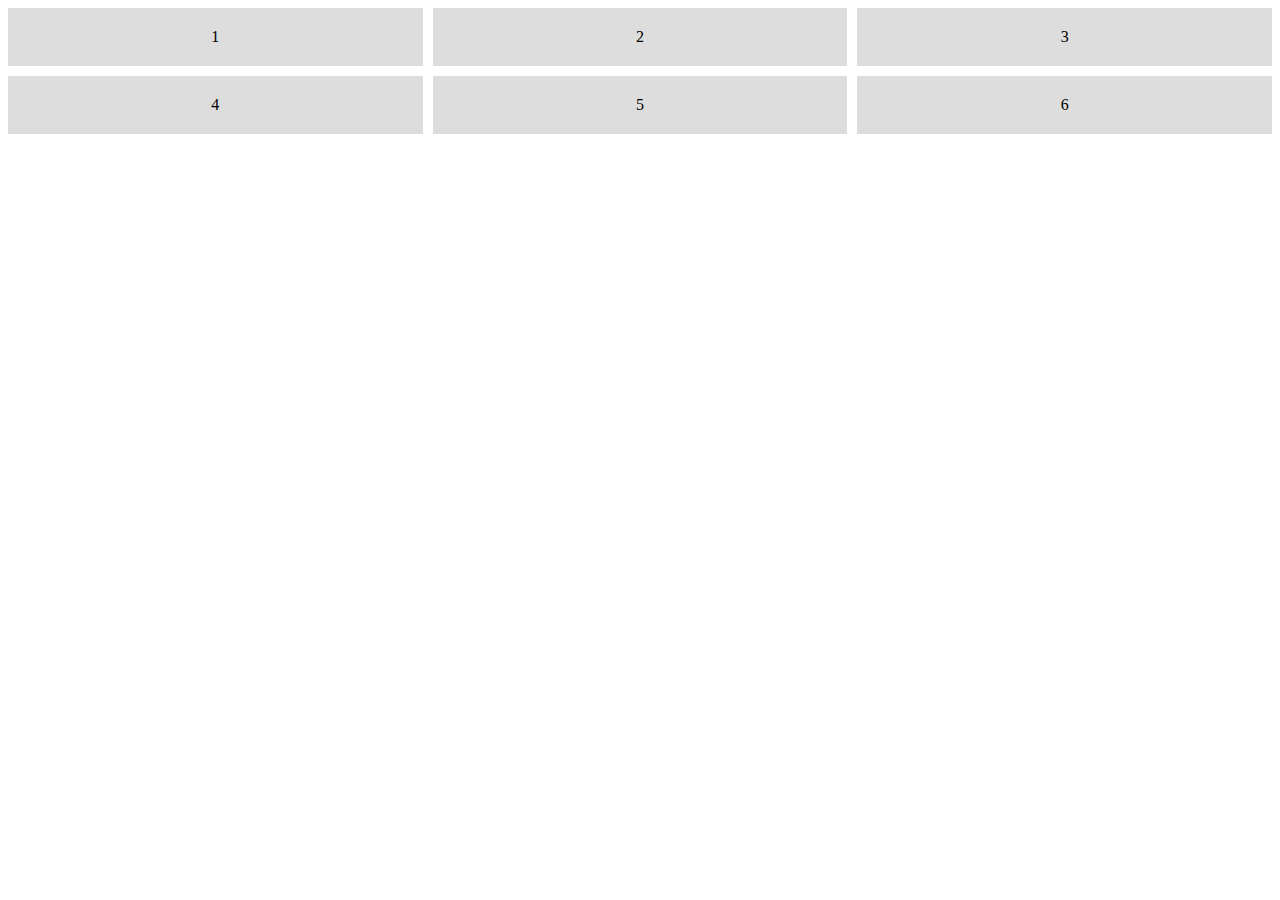
<file: index2.html>
<!DOCTYPE html>
<html lang="en">
<head>
    <meta charset="UTF-8">
    <meta name="viewport" content="width=device-width, initial-scale=1.0">
    <link rel="stylesheet" href="style2.css">
    <title>Document</title>
</head>
<body>
    <div class="grid-container">
        <div class="grid-item">1</div>
        <div class="grid-item">2</div>
        <div class="grid-item">3</div>
        <div class="grid-item">4</div>
        <div class="grid-item">5</div>
        <div class="grid-item">6</div>
    </div>
</body>
</html>
</file>
<file: style2.css>
.grid-container {
    display: grid;
    grid-template-columns: repeat(3, 1fr); /* Three columns with equal width */
    gap: 10px;
    /* justify-content: center; /* Center items horizontally */
    /* align-items: center; Center items vertically */
    /* margin: 20px; */
}

.grid-item {
    background-color: #ddd;
    padding: 20px;
    text-align: center;
}
</file>
